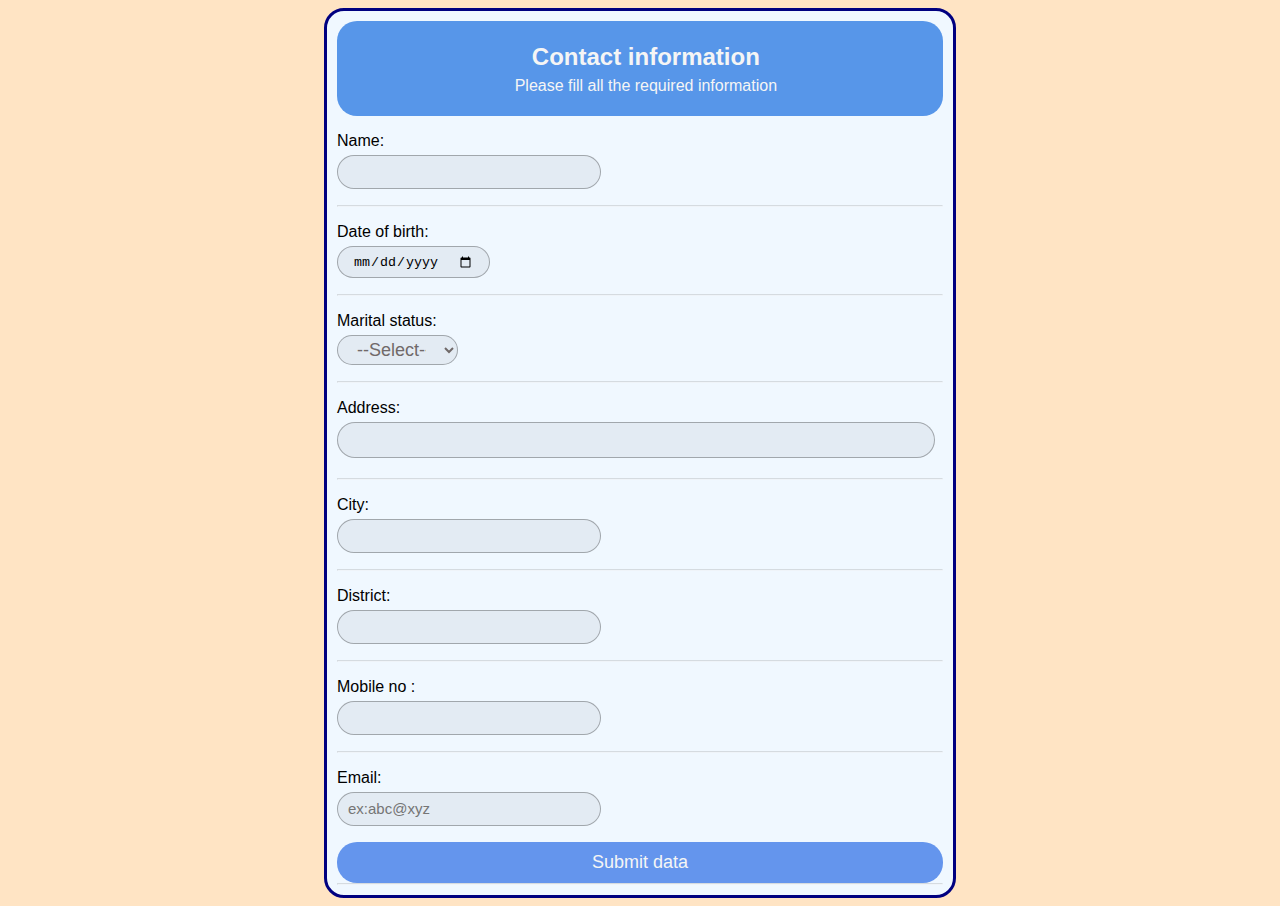
<file: contact form/index.html>
<!DOCTYPE html>
<html lang="en">
<head>
    <meta charset="UTF-8">
    <meta http-equiv="X-UA-Compatible" content="IE=edge">
    <meta name="viewport" content="width=device-width, initial-scale=1.0">
    <title>Contact information</title>
    <link rel="stylesheet" href="stylecontact.css">
</head>
<body>
    <div class="main">
    <form action="">
        <header>
            <h2>Contact information</h2>
           <p class="subheading">Please fill all the required information</p>
        </header>
       
        <p>Name: 
            <br>
            <input type="text" name="Your name" required>
        </p>
        <hr>
        <p>Date of birth: 
            <br>
            <input type="date" name="dob" required>
        </p>
        <hr>
        <p>Marital status: 
            <br>
            <select name="status" id="status" required>
                <option value="">--Select--</option>
                <option value="Married">Married</option>
                <option value="Single">Single</option>
            </select>
        </p>
        <hr>
        <p>Address:
            <br>
            <textarea name="address" id="address" required></textarea>
        </p>
        <hr>
        <p>City:
            <br>
            <input type="text" name="city" required>
        </p>
        <hr>
         <p>District:
                <br>
                <input type="text" name="district" required>
                </span>
        </p>
        <hr>
        <p>Mobile no :
            <br>
            <input type="number" name="mobno" required>
        </p>
        <hr>
        <p>Email:
            <br>
            <input type="email" name="Email" placeholder="ex:abc@xyz" required>
        </p>
        <input type="submit" value="Submit data">
        <hr>
    </form>
</div>
</body>
</html>
</file>
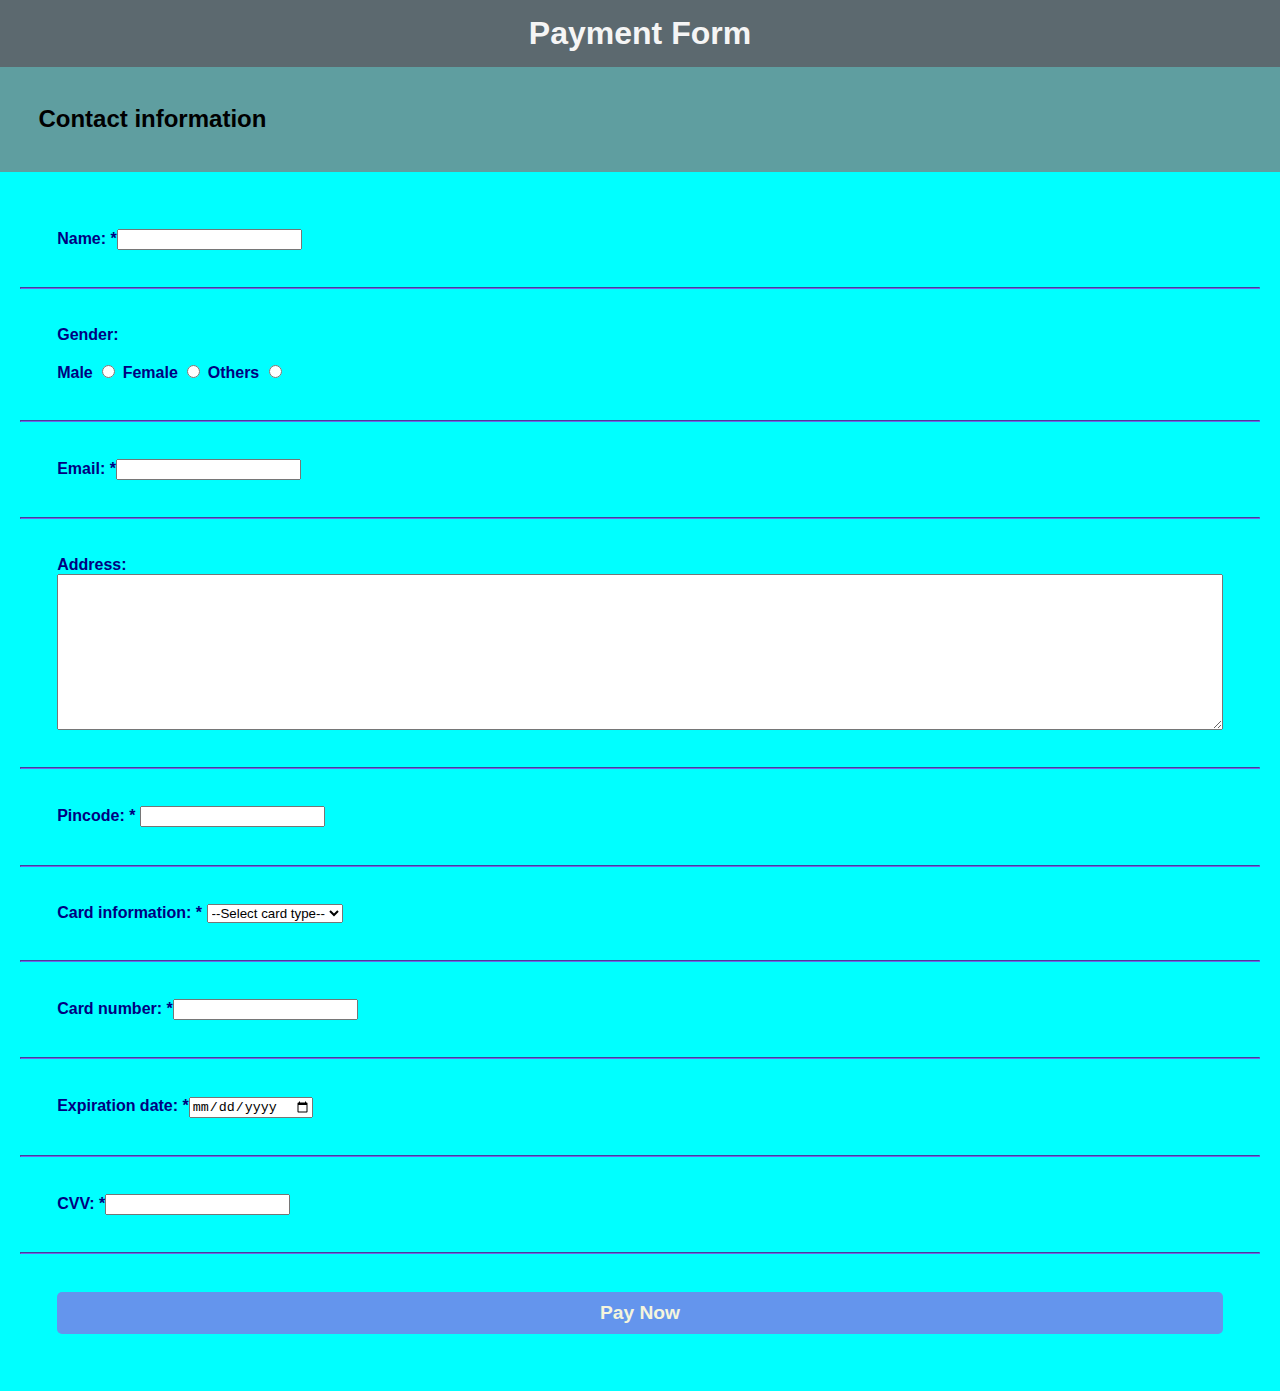
<file: payment form/index.html>
<!DOCTYPE html>
<html lang="en">
<head>
    <meta charset="UTF-8">
    <meta http-equiv="X-UA-Compatible" content="IE=edge">
    <meta name="viewport" content="width=device-width, initial-scale=1.0">
    <title>Payment form</title>
    <link rel="stylesheet" href="style.css">
</head>
<body>
    <form amount="">
        <header>
           <h1>Payment Form </h1>
        </header>
    <h2>Contact information</h2>
    <div class="main">
    <p>Name: *<input type="text" name="name" required></p>
    <hr>
        <p> Gender:<br><br>
            Male <input type="radio" name="gender" id="male" required>
            Female <input type="radio" name="gender" id="female" required>
            Others <input type="radio" name="gender" id="others" required>
        </p>
        <hr>
    <p>Email: *<input type="email" name="email" id="email" required></p>
    <hr>
        <div class="address">
            Address: <textarea name="address" id="address" cols="20" rows="10"></textarea>
        </div>
    <hr>
    <p>Pincode: * <input type="number" name="pin" id="pin" required></p>
    <hr>
    <p>Card information: *
        <select name="card_type" id="card_type" required>
            <option value="">--Select card type--</option>
            <option value="visa">Visa</option>
            <option value="mastercard">Mastercard</option>
            <option value="rupay">RuPay</option>
        </select>
    </p>
    <hr>
    <p>
        Card number: *<input type="number" name="card_number" id="card_number" required>
    </p>
    <hr>
    <p>
        Expiration date: *<input type="date" name="expiration_date" id="" required>
    </p>
    <hr>
    <p>
        CVV: *<input type="password" name="cvv" id="cvv" required>
    </p> 
    <hr>
    <p>  
    <input class="button" type="submit" value="Pay Now">
    </p>
    </div>
    </form>
</body>
</html>
</file>
<file: contact form/stylecontact.css>
body {
    font-family: Verdana, Geneva, Tahoma, sans-serif;
    display: block;
    background-color: bisque;
}

header {
    background-color: rgb(21, 108, 223, 0.7);
    padding: 10px;
    margin-bottom: 0px;
    color: whitesmoke;
    box-sizing: border-box;
    border-radius: 20px;
}

h2 {
    text-align: center;
    padding: 2%;
    padding-left: 4%;
    margin: 0%;
    padding-bottom: 1%;
}

.subheading {
    padding: 2%;
    margin: 0%;
    padding-left: 4%;
    padding-top: 0%;
    text-align: center;
}

.district {
    float: right;
    position: relative;
    bottom: 20px;
}

div {
    display: flex;
    width: 50%;
    flex-direction: row;
}

.main {
    box-sizing: border-box;
    margin: auto;
    background-color: bisque;
    padding: 0;
}

.left {
    display: flex;
    width: 25%;
}
}

textarea {
    width: 100%;
    height: auto;
}

.status {
    float: right;
    position: relative;
    bottom: 20px;
}

input[type=submit] {
    padding: 10px 20px;
    width: 100%;
    height: auto;
    background-color: cornflowerblue;
    border: none;
    font-family: Arial, Helvetica, sans-serif;
    color: whitesmoke;
    font-size: large;
    border-radius: 20px;
}

input[type=submit]:hover {
    background-color: rgba(0, 0, 255, 0.656);
    cursor: pointer;
}

textarea {
    resize: none;
    margin-top: 5px;
    border: 1px rgba(117, 120, 125, 0.6) solid;
    background-color: rgba(122, 128, 135, 0.1);
    border-radius: 20px;
    padding-left: 10px;
    padding-right: 10px;
    width: 95%;
}

input[type=text] {
    margin-top: 5px;
    border: 1px rgba(117, 120, 125, 0.6) solid;
    background-color: rgba(122, 128, 135, 0.1);
    border-radius: 20px;
    height: 30px;
    width: 40%;
    padding-left: 10px;
    padding-right: 10px;
}

hr {
    margin: 0px;
    margin-block-start: 0em;
    margin-block-end: 0em;
    opacity: 0.3;
}

input[type=number],
input[type=email] {
    margin-top: 5px;
    border: 1px rgba(117, 120, 125, 0.6) solid;
    background-color: rgba(122, 128, 135, 0.1);
    border-radius: 20px;
    height: 30px;
    width: 40%;
    padding-left: 10px;
    padding-right: 10px;
}

input[type=date] {

    margin-top: 5px;
    border: 1px rgba(117, 120, 125, 0.6) solid;
    background-color: rgba(122, 128, 135, 0.1);
    border-radius: 20px;
    height: 30px;
    width: 20%;
    padding-left: 15px;
    padding-right: 15px;

}

select {
    margin-top: 5px;
    border: 1px rgba(117, 120, 125, 0.6) solid;
    background-color: rgba(122, 128, 135, 0.1);
    border-radius: 20px;
    height: 30px;
    width: 20%;
    padding-left: 15px;
    padding-right: 15px;
    font-family: 'Lucida Sans', 'Lucida Sans Regular', 'Lucida Grande', 'Lucida Sans Unicode', Verdana, sans-serif;
    font-size: large;
    color: rgb(112, 105, 105);

}

form {
    width: 100%;
    padding: 10px;
    border: 3px solid navy;
    background-color: aliceblue;
    border-radius: 20px;
}

@media screen and (max-width: 600px) {
    div.main {
        margin: 0px;
    }

    div,
    form {
        width: 100%;
    }

    body {
        margin: 0px;
    }
}
::placeholder{
    font-size: 15px;
}
</file>
<file: payment form/style.css>
*{
    box-sizing: border-box;
}
html{
    display: block;
}
body{
    font-family: Verdana, Geneva, Tahoma, sans-serif;
    margin: 0px;
}
.main{
    padding: 20px;
    
    background-color: cyan;
}
header h1{
    background-color: rgb(92, 105, 111);
    color: whitesmoke;
    background-clip: border-box;
    text-align: center;
    margin-block-start: 0%;
    margin-block-end: 0%;
    padding: 15px;
}
h2{
    background-color: cadetblue;
    background-clip: border-box;
    margin-block: 0%;
    padding: 3%;
}
p{
    background-clip: border-box;
    padding: 3%;
    margin-block-start: 0%;
    margin-block-end: 0%;
    text-align: justify;
    color: navy;
    font-weight: bold;
}
div.address{
    background-color: cyan;
    color: navy;
    font-weight: bold;
    padding: 3%;
}
textarea{
    display: block;
    width: 100%;
    height:20%;
}
hr{
    margin-block: 0%;
    display: block;
    overflow:visible;
}
.pay
{
    padding: 20px;
    width: 100%; 
}
.button{
    padding: 10px;
    width: 100%; 
    background-color: cornflowerblue;
    border-width: 0px;
    border-radius: 5px;
    font-family: Verdana, Geneva, Tahoma, sans-serif;
    font-weight: 800;
    font-size: larger;
    color: beige;
}
hr{
    border-color: rgb(109, 100, 235);
}
</file>
